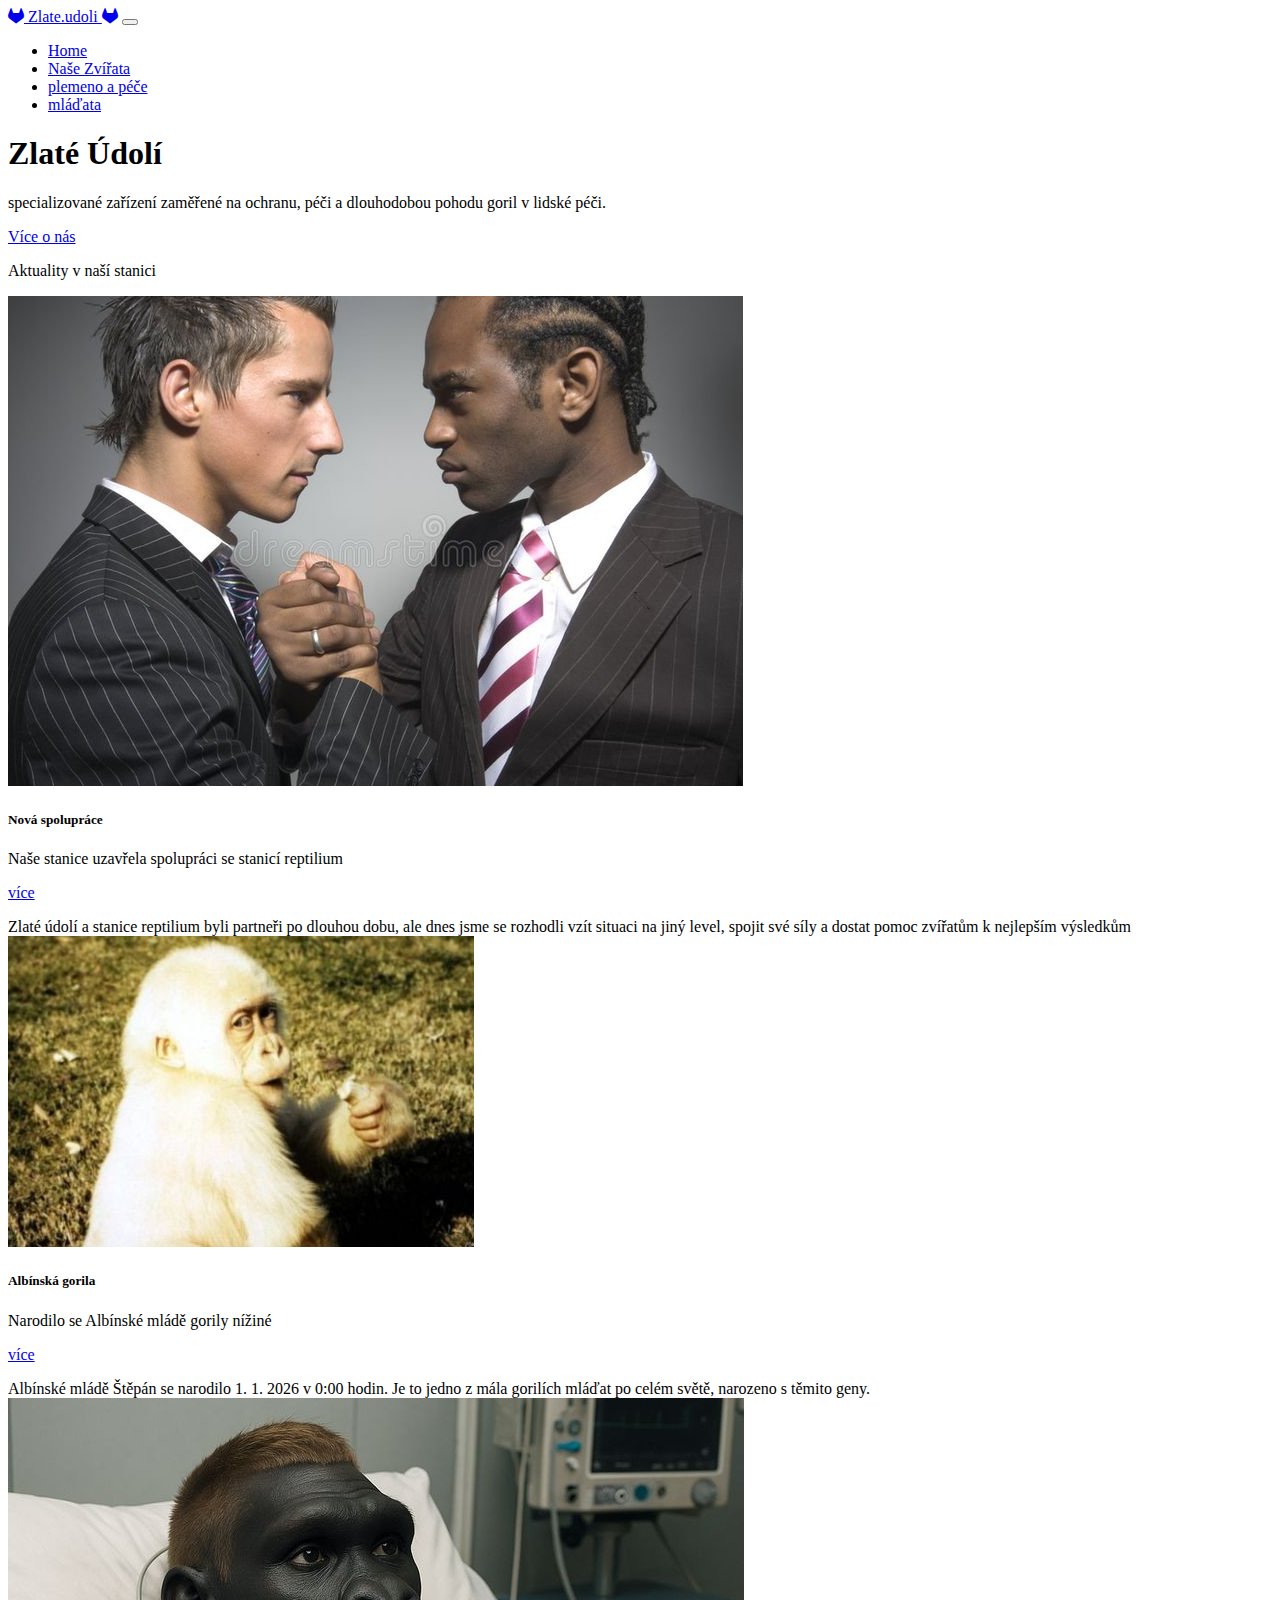
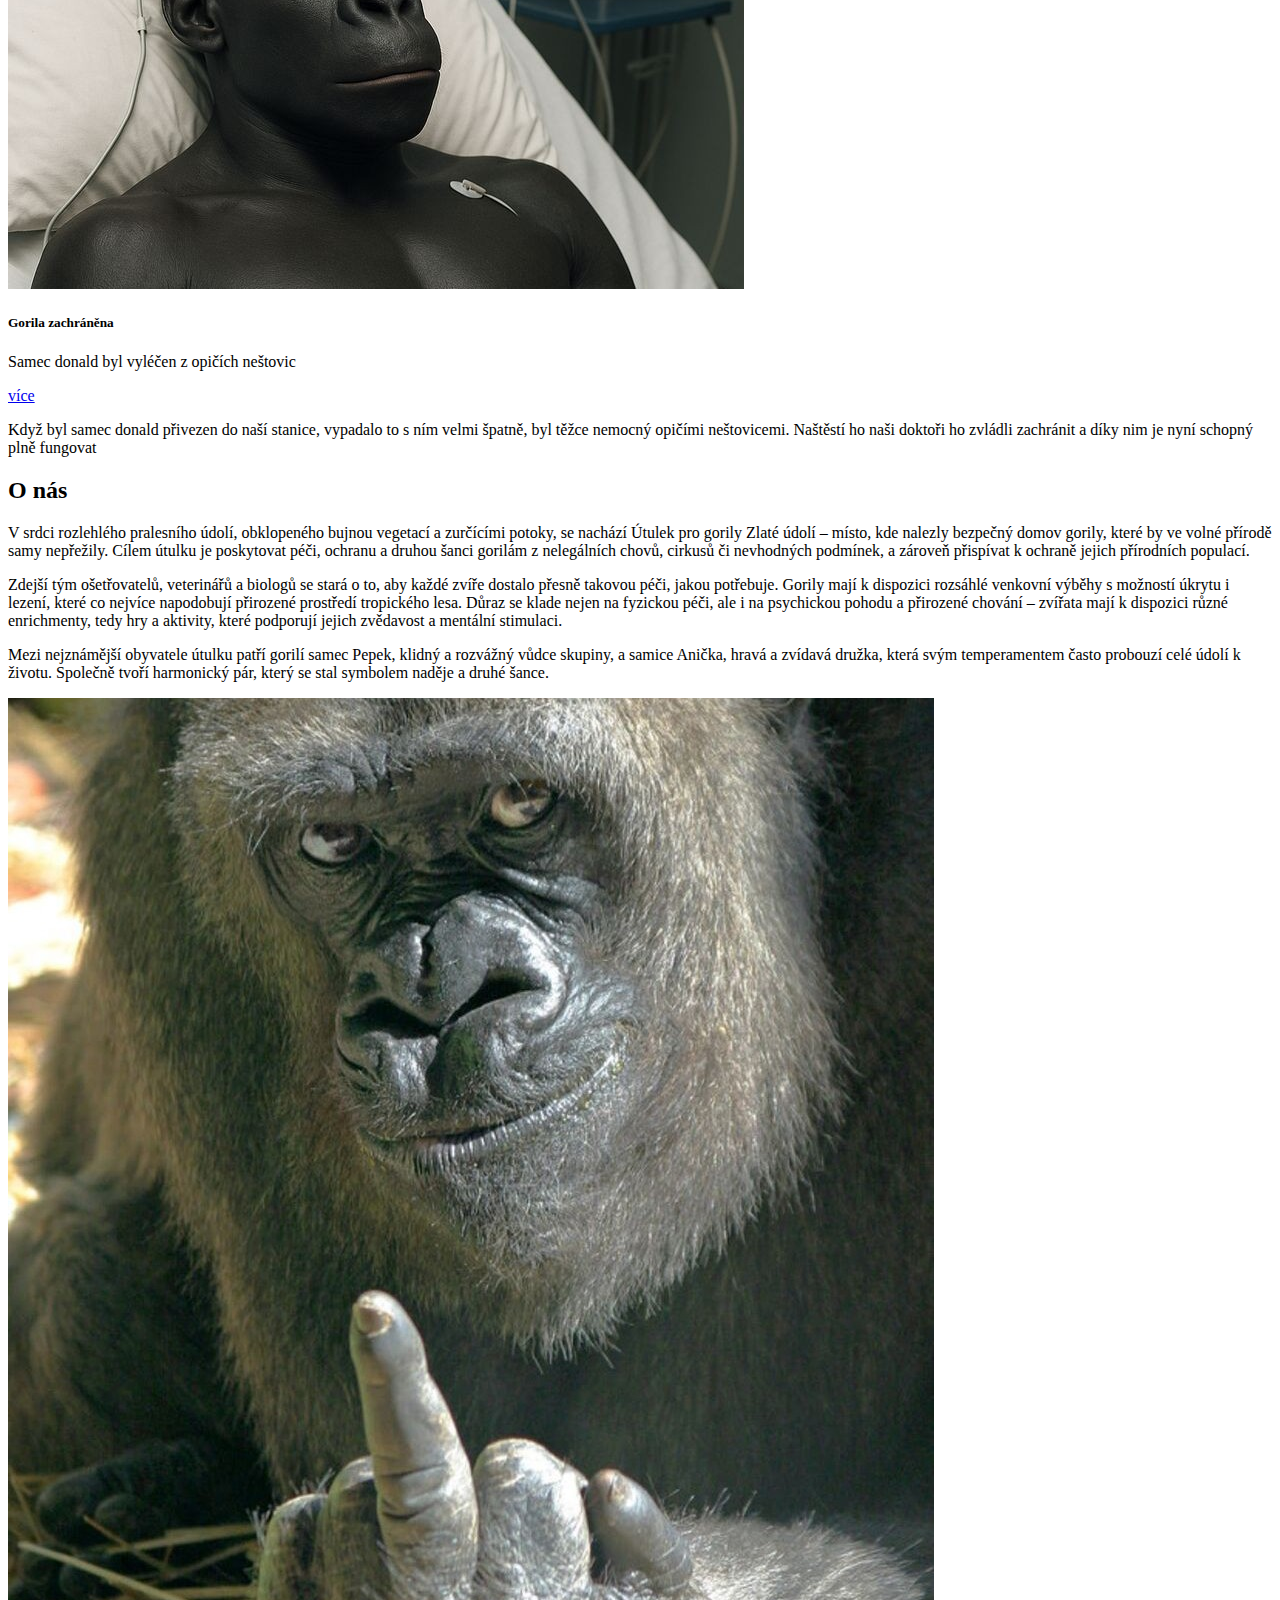
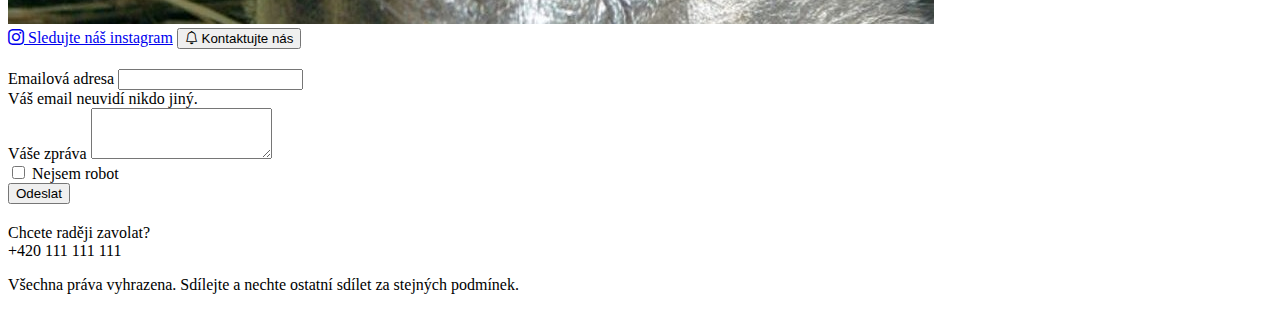
<file: index.html>
<!DOCTYPE html>
<html lang="cs">

<head>
  <meta charset="UTF-8">
  <meta name="viewport" content="width=device-width, initial-scale=1.0">
  <title>Document</title>
  <link href="https://cdn.jsdelivr.net/npm/bootstrap@5.3.8/dist/css/bootstrap.min.css" rel="stylesheet"
    integrity="sha384-sRIl4kxILFvY47J16cr9ZwB07vP4J8+LH7qKQnuqkuIAvNWLzeN8tE5YBujZqJLB" crossorigin="anonymous">
  <link rel="stylesheet" href="https://cdn.jsdelivr.net/npm/bootstrap-icons@1.13.1/font/bootstrap-icons.min.css">
  <link rel="stylesheet" href="styles.css">
</head>

<body>
  <nav class="navbar navbar-expand-lg bg-warning" data-bs-theme="light">
    <div class="container-fluid">
      <a class="navbar-brand" href="#"> <i class="bi bi-gitlab"></i> Zlate.udoli <i class="bi bi-gitlab"></i></a>
      <button class="navbar-toggler" type="button" data-bs-toggle="collapse" data-bs-target="#navbarNav"
        aria-controls="navbarNav" aria-expanded="false" aria-label="Toggle navigation">
        <span class="navbar-toggler-icon"></span>
      </button>
      <div class="collapse navbar-collapse" id="navbarNav">
        <ul class="navbar-nav">
          <li class="nav-item">
            <a class="nav-link" href="index.html">Home</a>
          </li>
          <li class="nav-item">
            <a class="nav-link active" aria-current="page" href="zvirata.html">Naše Zvířata</a>
          </li>
          <li class="nav-item">
            <a class="nav-link" href="plemeno.html">plemeno a péče</a>
          </li>
          <li class="nav-item">
            <a class="nav-link" href="stenata.html">mláďata</a>
          </li>

        </ul>
      </div>
    </div>
  </nav>
  <section class="hero py-5 bg-warning-subtle text-center">
    <div class="container">
      <h1 class="hero py-5 text-center display-1 mb-1">Zlaté Údolí</h1>
      <p class="lead">specializované zařízení zaměřené na ochranu, péči a dlouhodobou pohodu goril v lidské péči.
      </p>
      <a href="#about" class="btn btn-warning btn-lg">Více o nás</a>
    </div>
  </section>



  <section class="Aktuality py-5 container-fluid">
    <div class="container-fluid">
      <p class="h2 text-center mb-5">Aktuality v naší stanici</p>
    </div>
    <div class="row row-cols-1 row-cols-md-3 g-4">
      <div class="col">
        <div class="card h-100">
          <img src="muži.jpg" class="card-img-top" alt="...">
          <div class="card-body">
            <h5 class="card-title">Nová spolupráce</h5>
            <p class="card-text">Naše stanice uzavřela spolupráci se stanicí reptilium</p>
            <p class="d-inline-flex gap-1">
              <a class="btn btn-warning" data-bs-toggle="collapse" href="#collapseExample" role="button"
                aria-expanded="false" aria-controls="collapseExample">
                více
              </a>
            </p>
            <div class="collapse" id="collapseExample">
              <div class="card card-body">
                Zlaté údolí a stanice reptilium byli partneři po dlouhou dobu, ale dnes jsme se rozhodli vzít situaci na
                jiný level, spojit své síly a dostat pomoc zvířatům k nejlepším výsledkům
              </div>
            </div>

          </div>

        </div>
      </div>
      <div class="col">
        <div class="card h-100">
          <img src="albin.jpg" class="card-img-top" alt="...">
          <div class="card-body">
            <h5 class="card-title">Albínská gorila</h5>
            <p class="card-text">Narodilo se Albínské mládě gorily nížiné</p>
            <p class="d-inline-flex gap-1">
              <a class="btn btn-warning" data-bs-toggle="collapse" href="#collapse" role="button" aria-expanded="false"
                aria-controls="collapseExample">
                více
              </a>
            </p>
            <div class="collapse" id="collapse">
              <div class="card card-body">
                Albínské mládě Štěpán se narodilo 1. 1. 2026 v 0:00 hodin. Je to jedno z mála gorilích mláďat po celém
                světě, narozeno s těmito geny.
              </div>
            </div>
          </div>

        </div>
      </div>
      <div class="col">
        <div class="card h-100">
          <img src="gorilakokot.jpg" class="card-img-top" alt="...">
          <div class="card-body">
            <h5 class="card-title">Gorila zachráněna</h5>
            <p class="card-text">Samec donald byl vyléčen z opičích neštovic</p>
            <p class="d-inline-flex gap-1">
              <a class="btn btn-warning" data-bs-toggle="collapse" href="#Example" role="button" aria-expanded="false"
                aria-controls="collapseExample">
                více
              </a>
            </p>
            <div class="collapse" id="Example">
              <div class="card card-body">
                Když byl samec donald přivezen do naší stanice, vypadalo to s ním velmi špatně, byl těžce nemocný
                opičími neštovicemi. Naštěstí ho naši doktoři ho zvládli zachránit a díky nim je nyní schopný plně
                fungovat
              </div>
            </div>
          </div>

        </div>
      </div>
    </div>


  </section>

<div class="about py-5">
        <div class="container">
            <div class="row g-3">
                



                <div id="about" class="col-md-6 col-xl-4 text-center" >
                    <h2 class="h1">O nás</h2>
                    <p> V srdci rozlehlého pralesního údolí, obklopeného bujnou vegetací a zurčícími potoky, se nachází Útulek pro gorily Zlaté údolí – místo, kde nalezly bezpečný domov gorily, které by ve volné přírodě samy nepřežily. Cílem útulku je poskytovat péči, ochranu a druhou šanci gorilám z nelegálních chovů, cirkusů či nevhodných podmínek, a zároveň přispívat k ochraně jejich přírodních populací.</p>
                    <p> Zdejší tým ošetřovatelů, veterinářů a biologů se stará o to, aby každé zvíře dostalo přesně takovou péči, jakou potřebuje. Gorily mají k dispozici rozsáhlé venkovní výběhy s možností úkrytu i lezení, které co nejvíce napodobují přirozené prostředí tropického lesa. Důraz se klade nejen na fyzickou péči, ale i na psychickou pohodu a přirozené chování – zvířata mají k dispozici různé enrichmenty, tedy hry a aktivity, které podporují jejich zvědavost a mentální stimulaci.
                    </p>
                    <p>Mezi nejznámější obyvatele útulku patří gorilí samec Pepek, klidný a rozvážný vůdce skupiny, a samice Anička, hravá a zvídavá družka, která svým temperamentem často probouzí celé údolí k životu. Společně tvoří harmonický pár, který se stal symbolem naděje a druhé šance.</p>
                </div>

                <div class="col-6 col-lg-8">
                    <img class="img-fluid col-md-10 float-end" src="goril.jpg" alt="">

                </div>
            </div>
        </div>

      </div>

  <div class="row container-fluid">
    <div class="d-grid gap-3 col-6 mx-auto">
      <a href="https://www.instagram.com/slezak_.m/" class="btn btn-primary btn-lg rounded float-start"><i
          class="bi bi-instagram"></i> Sledujte náš instagram</a>
      <button type="button" data-bs-toggle="collapse" data-bs-target="#formular" aria-expanded="false"
        aria-controls="formular" class="btn btn-warning btn-lg rounded float-end"><i class="bi bi-bell"></i> Kontaktujte
        nás</button>

<div class="collapse" id="formular">
  <div class="card card-body">
    <form>
  <div class="mb-3">
    <label for="exampleInputEmail1" class="form-label">Emailová adresa</label>
    <input type="email" class="form-control" id="exampleInputEmail1" aria-describedby="emailHelp">
    <div id="emailHelp" class="form-text">Váš email neuvidí nikdo jiný.</div>
  </div>
  <div class="mb-3">
   <label for="exampleFormControlTextarea1" class="form-label">Váše zpráva</label>
  <textarea class="form-control" id="exampleFormControlTextarea1" rows="3"></textarea>

  </div>
  <div class="mb-3 form-check">
    <input type="checkbox" class="form-check-input" id="exampleCheck1">
    <label class="form-check-label" for="exampleCheck1">Nejsem robot</label>
  </div>
  <button type="submit" class="btn btn-warning">Odeslat</button>
 <div id="necow" class="form-text">Chcete raději zavolat?</div>
  <label for="exampleInputEmail1" class="form-label">+420 111 111 111</label>

</form>
  </div>
</div>
    </div>
  </div>

   <div class=" py-5 bg-warning-subtle text-center container-fluid">
    <div class="container">
      <p class="lead">Všechna práva vyhrazena. Sdílejte a nechte ostatní sdílet za stejných podmínek.
      </p>
      
    </div>
  </div>


  <script src="https://cdn.jsdelivr.net/npm/bootstrap@5.3.8/dist/js/bootstrap.bundle.min.js"
    integrity="sha384-FKyoEForCGlyvwx9Hj09JcYn3nv7wiPVlz7YYwJrWVcXK/BmnVDxM+D2scQbITxI"
    crossorigin="anonymous"></script>

</body>

</html>
</file>
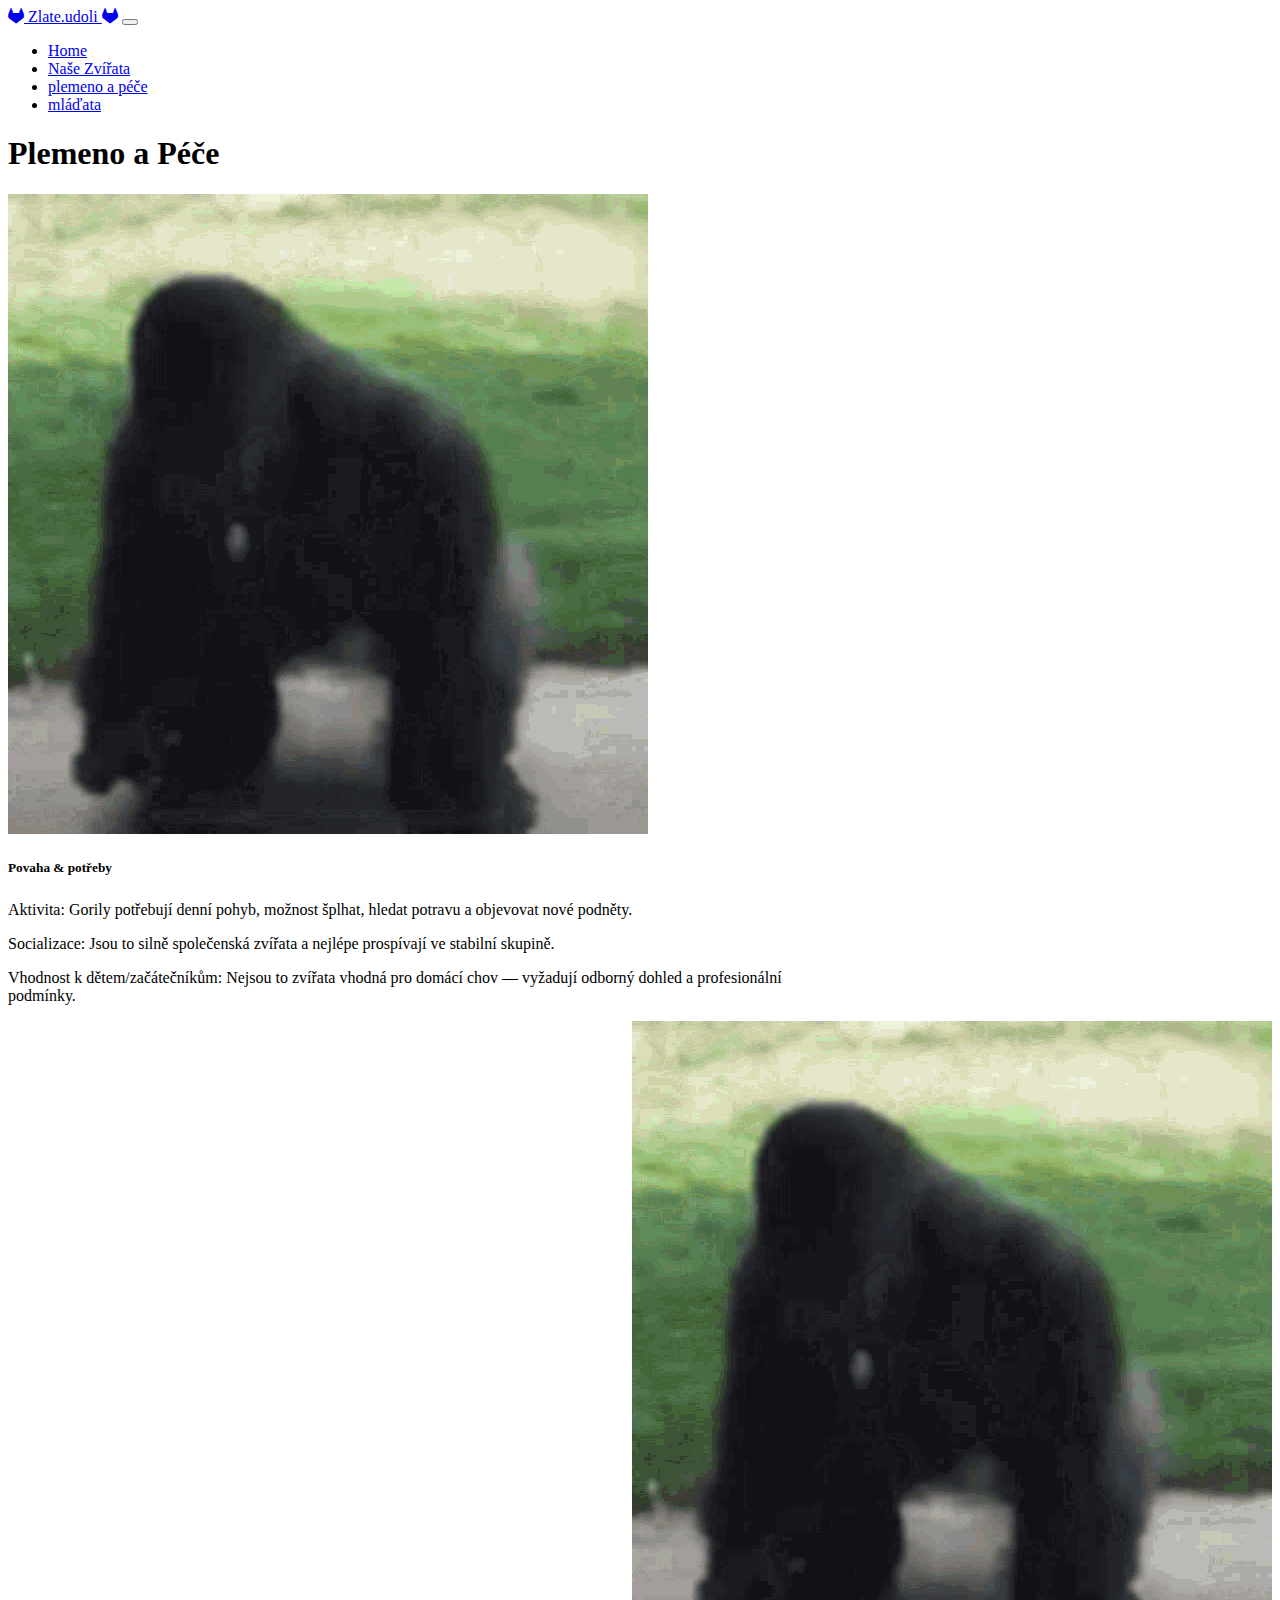
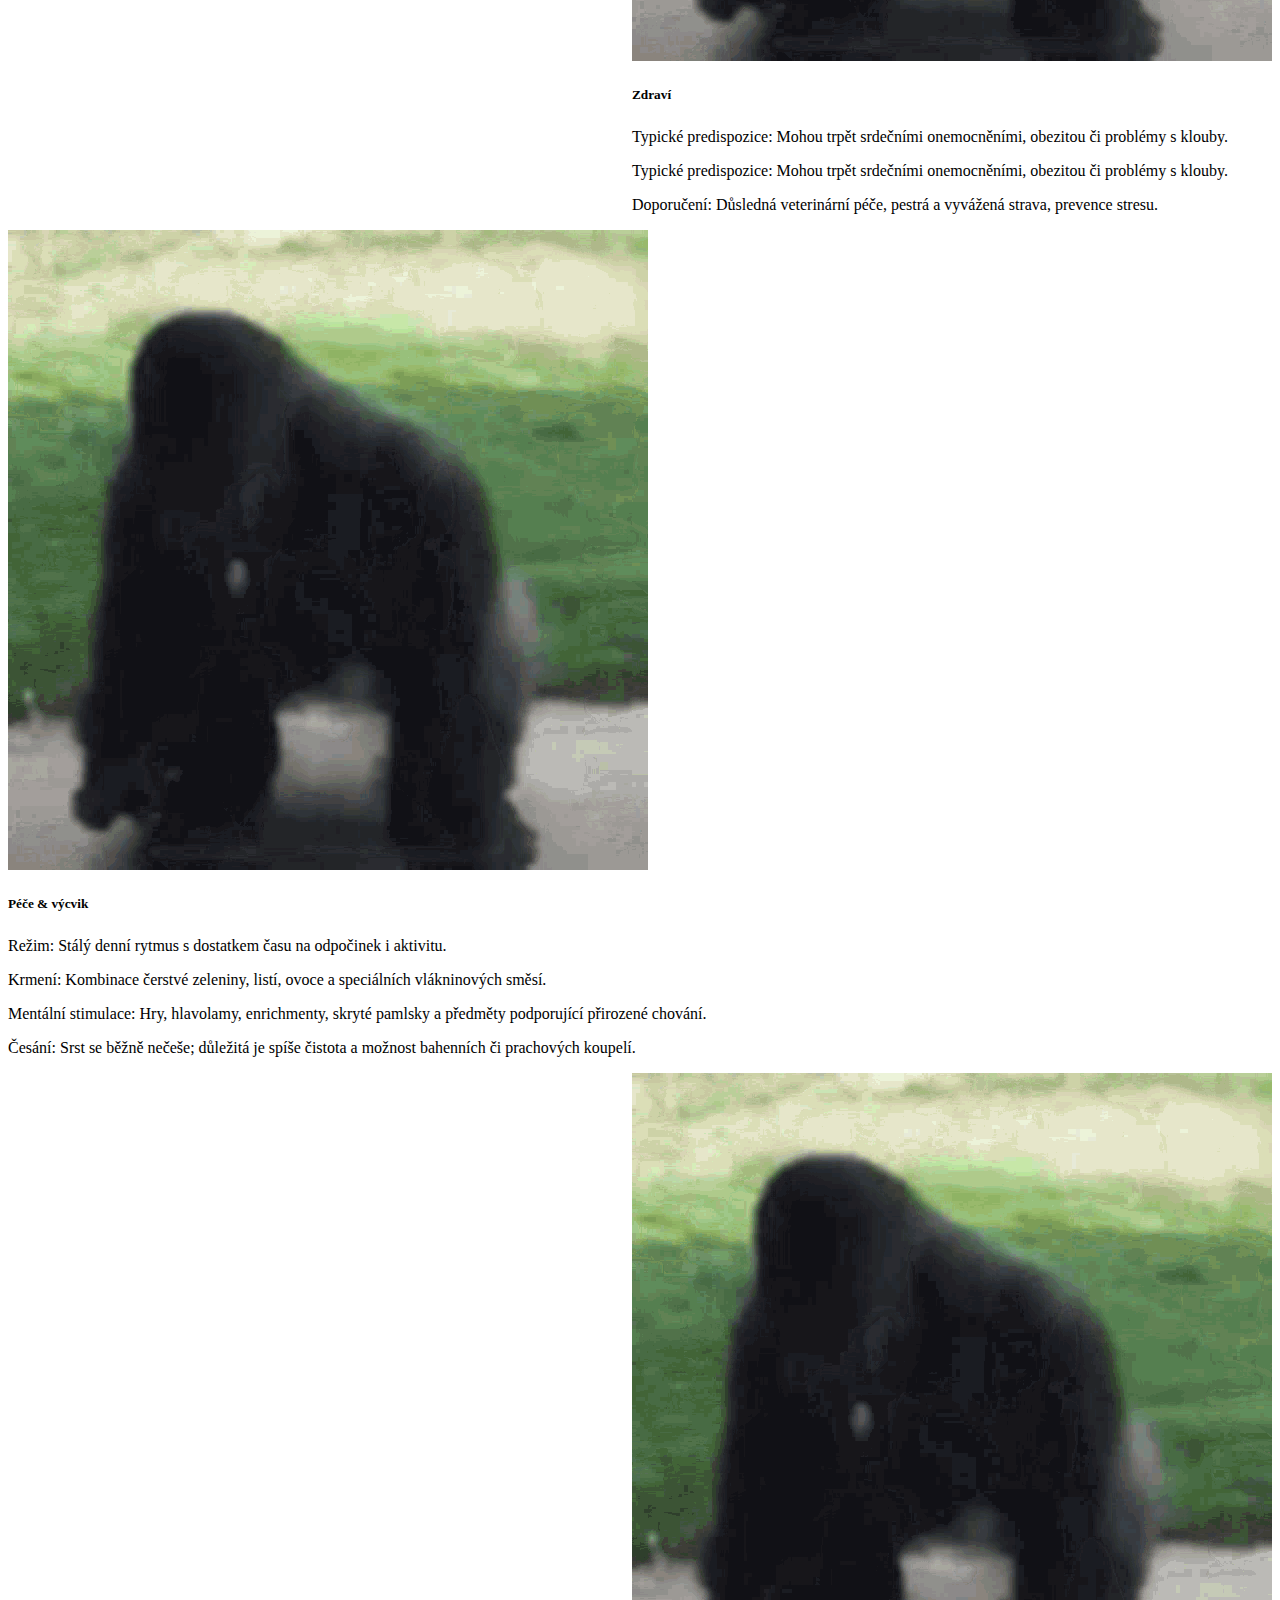
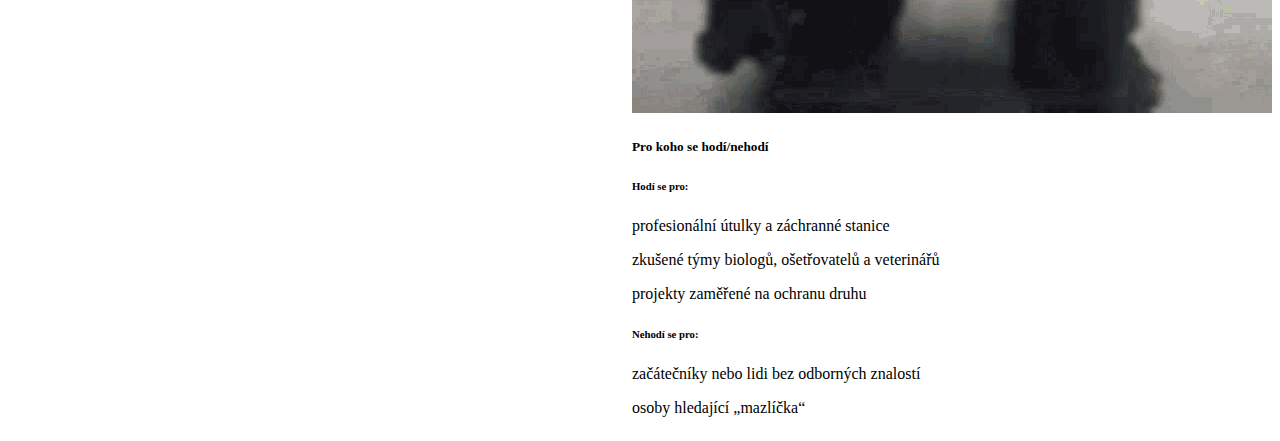
<file: plemeno.html>
<!DOCTYPE html>
<html lang="cs">
<head>
    <meta charset="UTF-8">
    <meta name="viewport" content="width=device-width, initial-scale=1.0">
    <title>Document</title>
     <link href="https://cdn.jsdelivr.net/npm/bootstrap@5.3.8/dist/css/bootstrap.min.css" rel="stylesheet"
    integrity="sha384-sRIl4kxILFvY47J16cr9ZwB07vP4J8+LH7qKQnuqkuIAvNWLzeN8tE5YBujZqJLB" crossorigin="anonymous">
  <link rel="stylesheet" href="https://cdn.jsdelivr.net/npm/bootstrap-icons@1.13.1/font/bootstrap-icons.min.css">
<link rel="stylesheet" href="styles.css">
</head>
<body>
     <nav class="navbar navbar-expand-lg bg-warning" data-bs-theme="light">
    <div class="container-fluid">
      <a class="navbar-brand" href="#"> <i class="bi bi-gitlab"></i> Zlate.udoli <i class="bi bi-gitlab"></i></a>
      <button class="navbar-toggler" type="button" data-bs-toggle="collapse" data-bs-target="#navbarNav"
        aria-controls="navbarNav" aria-expanded="false" aria-label="Toggle navigation">
        <span class="navbar-toggler-icon"></span>
      </button>
      <div class="collapse navbar-collapse" id="navbarNav">
        <ul class="navbar-nav">
          <li class="nav-item">
            <a class="nav-link"  href="index.html">Home</a>
          </li>
          <li class="nav-item">
            <a class="nav-link" href="zvirata.html">Naše Zvířata</a>
          </li>
          <li class="nav-item">
            <a class="nav-link active" aria-current="page" href="plemeno.html">plemeno a péče</a>
          </li>
          <li class="nav-item">
            <a class="nav-link" href="stenata.html">mláďata</a>
          </li>
         
        </ul>
      </div>
    </div>
  </nav>

  <div class="hero py-5 bg-warning-subtle text-center">

  <h1 class="hero py-5 text-center display-1 mb-3">Plemeno a Péče</h1>
</div>
   <section class="vec py-5">
    <div class="container">
      <div class="card mb-3" style="max-width: 840px;">
        <div class="row g-1 ">
          <div class="col-md-4">
            <img src="mamaco.gif" class="img-fluid rounded-start" alt="goril">
          </div>
          <div class="col-md-8">
            <div class="card-body">
              <h5 class="card-title">Povaha & potřeby</h5>
              <h6 class="card-subtitle mb-2 text-body-secondary"></h6>
              <p class="card-text text-start">Aktivita: Gorily potřebují denní pohyb, možnost šplhat, hledat potravu a objevovat nové podněty.
              </p>
              <p class="card-text text-start">Socializace: Jsou to silně společenská zvířata a nejlépe prospívají ve stabilní skupině.
              </p>
              <p class="card-text text-start">Vhodnost k dětem/začátečníkům: Nejsou to zvířata vhodná pro domácí chov — vyžadují odborný dohled a profesionální podmínky.
              </p>

                       </div>
          </div>
        </div>
      </div>
    </div>
    

  </section>

  <section class="vec py-5">
    <div class="container container1">
      <div class="card mb-3" style="max-width: 840px;">
        <div class="row g-1 ">
          <div class="col-md-4">
            <img src="mamaco.gif" class="img-fluid rounded-start" alt="goril">
          </div>
          <div class="col-md-8">
            <div class="card-body">
              <h5 class="card-title">Zdraví</h5>
              <h6 class="card-subtitle mb-2 text-body-secondary"></h6>
              <p class="card-text text-start">Typické predispozice: Mohou trpět srdečními onemocněními, obezitou či problémy s klouby.</p>
               <p class="card-text text-start">Typické predispozice: Mohou trpět srdečními onemocněními, obezitou či problémy s klouby.</p>
               <p class="card-text text-start">Doporučení: Důsledná veterinární péče, pestrá a vyvážená strava, prevence stresu.</p>


            </div>
          </div>
        </div>
      </div>
    </div>
    

  </section>

 
   <section class="vec py-5">
    <div class="container">
      <div class="card mb-3" style="max-width: 840px;">
        <div class="row g-1 ">
          <div class="col-md-4">
            <img src="mamaco.gif" class="img-fluid rounded-start" alt="goril">
          </div>
          <div class="col-md-8">
            <div class="card-body">
              <h5 class="card-title">Péče & výcvik</h5>
              <h6 class="card-subtitle mb-2 text-body-secondary"></h6>
              <p class="card-text text-start">Režim: Stálý denní rytmus s dostatkem času na odpočinek i aktivitu.
              </p>
              <p class="card-text text-start">Krmení: Kombinace čerstvé zeleniny, listí, ovoce a speciálních vlákninových směsí.
              </p>
              <p class="card-text text-start">Mentální stimulace: Hry, hlavolamy, enrichmenty, skryté pamlsky a předměty podporující přirozené chování.</p>
              <p class="card-text text-start">Česání: Srst se běžně nečeše; důležitá je spíše čistota a možnost bahenních či prachových koupelí.</p>

                       </div>
          </div>
        </div>
      </div>
    </div>
    

  </section>

 <section class="vec py-5">
    <div class="container container1">
      <div class="card mb-3" style="max-width: 840px;">
        <div class="row g-1 ">
          <div class="col-md-4">
            <img src="mamaco.gif" class="img-fluid rounded-start" alt="goril">
          </div>
          <div class="col-md-8">
            <div class="card-body">
              <h5 class="card-title">Pro koho se hodí/nehodí</h5>
              <h6 class="card-subtitle mb-2 text-body-secondary">Hodí se pro:</h6>
              <p class="card-text text-start">profesionální útulky a záchranné stanice</p>
               <p class="card-text text-start">zkušené týmy biologů, ošetřovatelů a veterinářů</p>
               <p class="card-text text-start">projekty zaměřené na ochranu druhu</p>
                <h6 class="card-subtitle mb-2 text-body-secondary">Nehodí se pro:</h6>
               <p class="card-text text-start">začátečníky nebo lidi bez odborných znalostí</p>
               <p class="card-text text-start">osoby hledající „mazlíčka“</p>


            </div>
          </div>
        </div>
      </div>
    </div>
   

  </section>

</body>
</html>
</file>
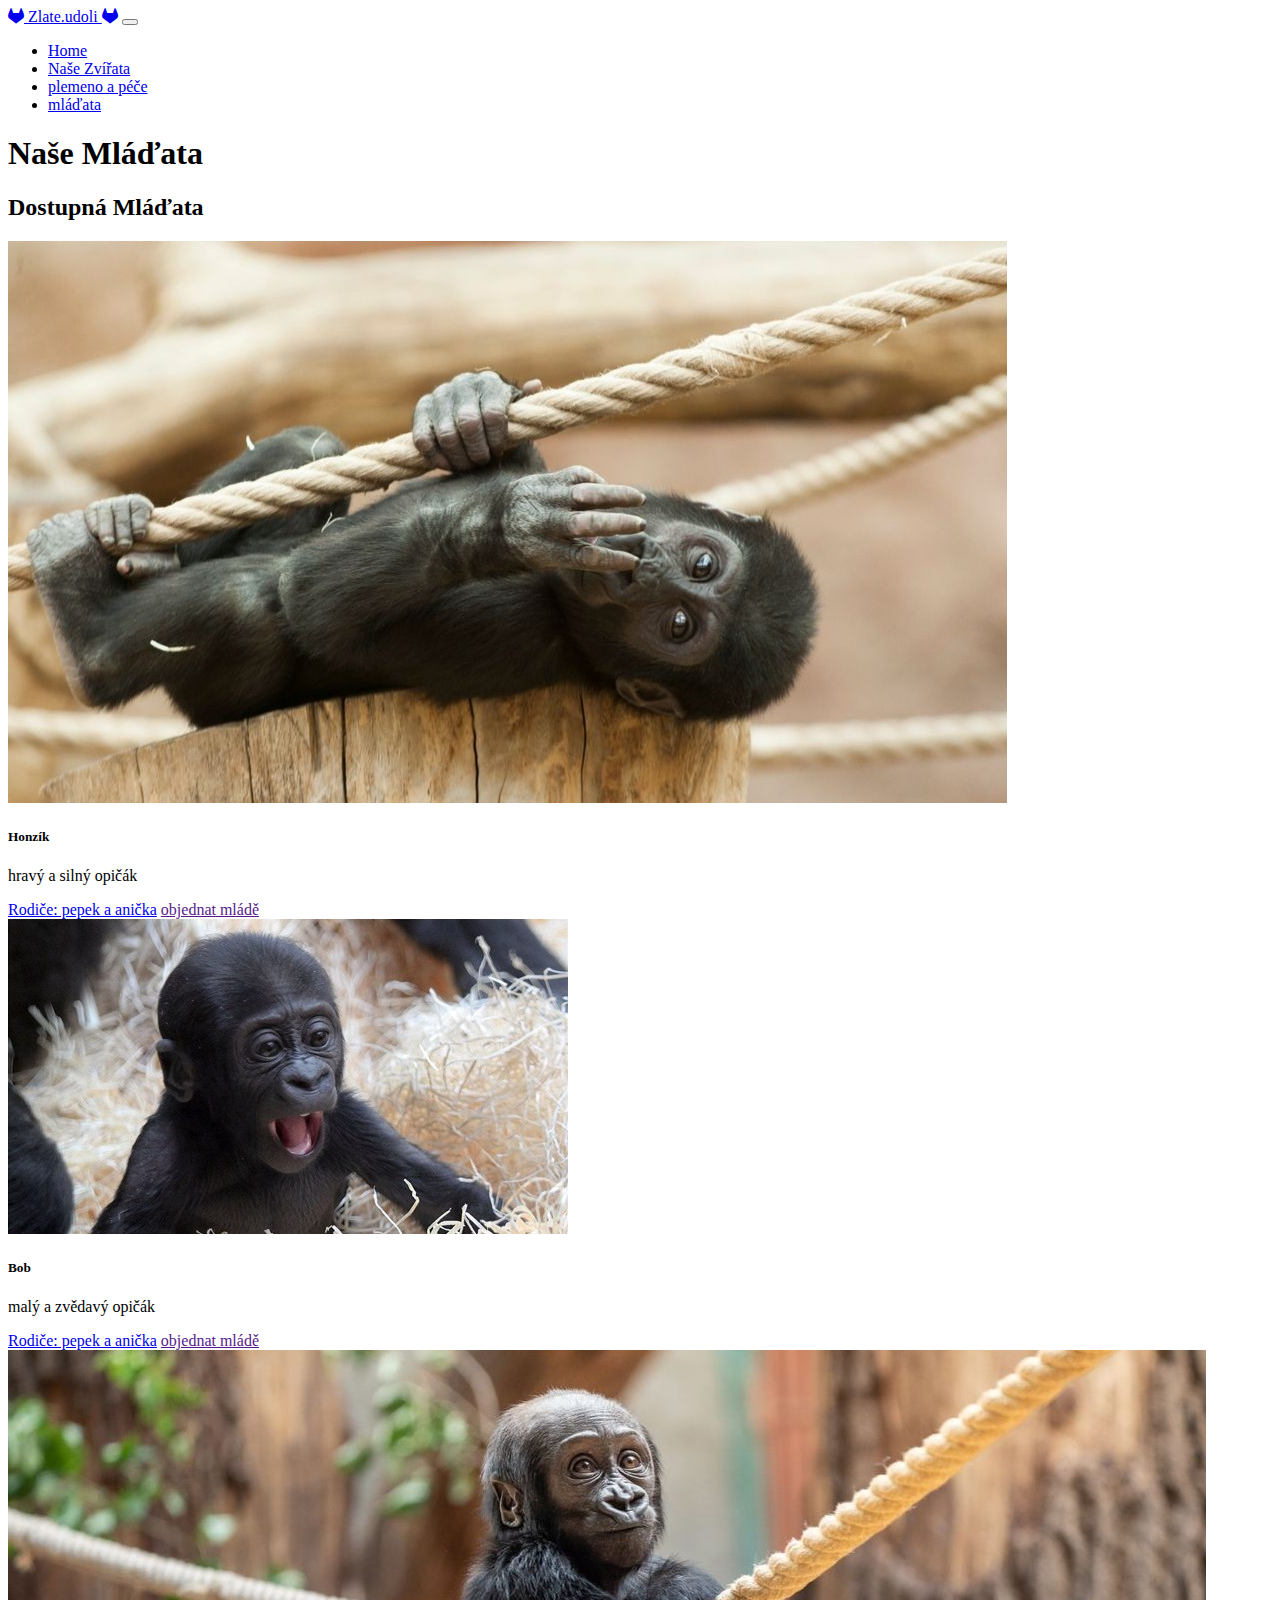
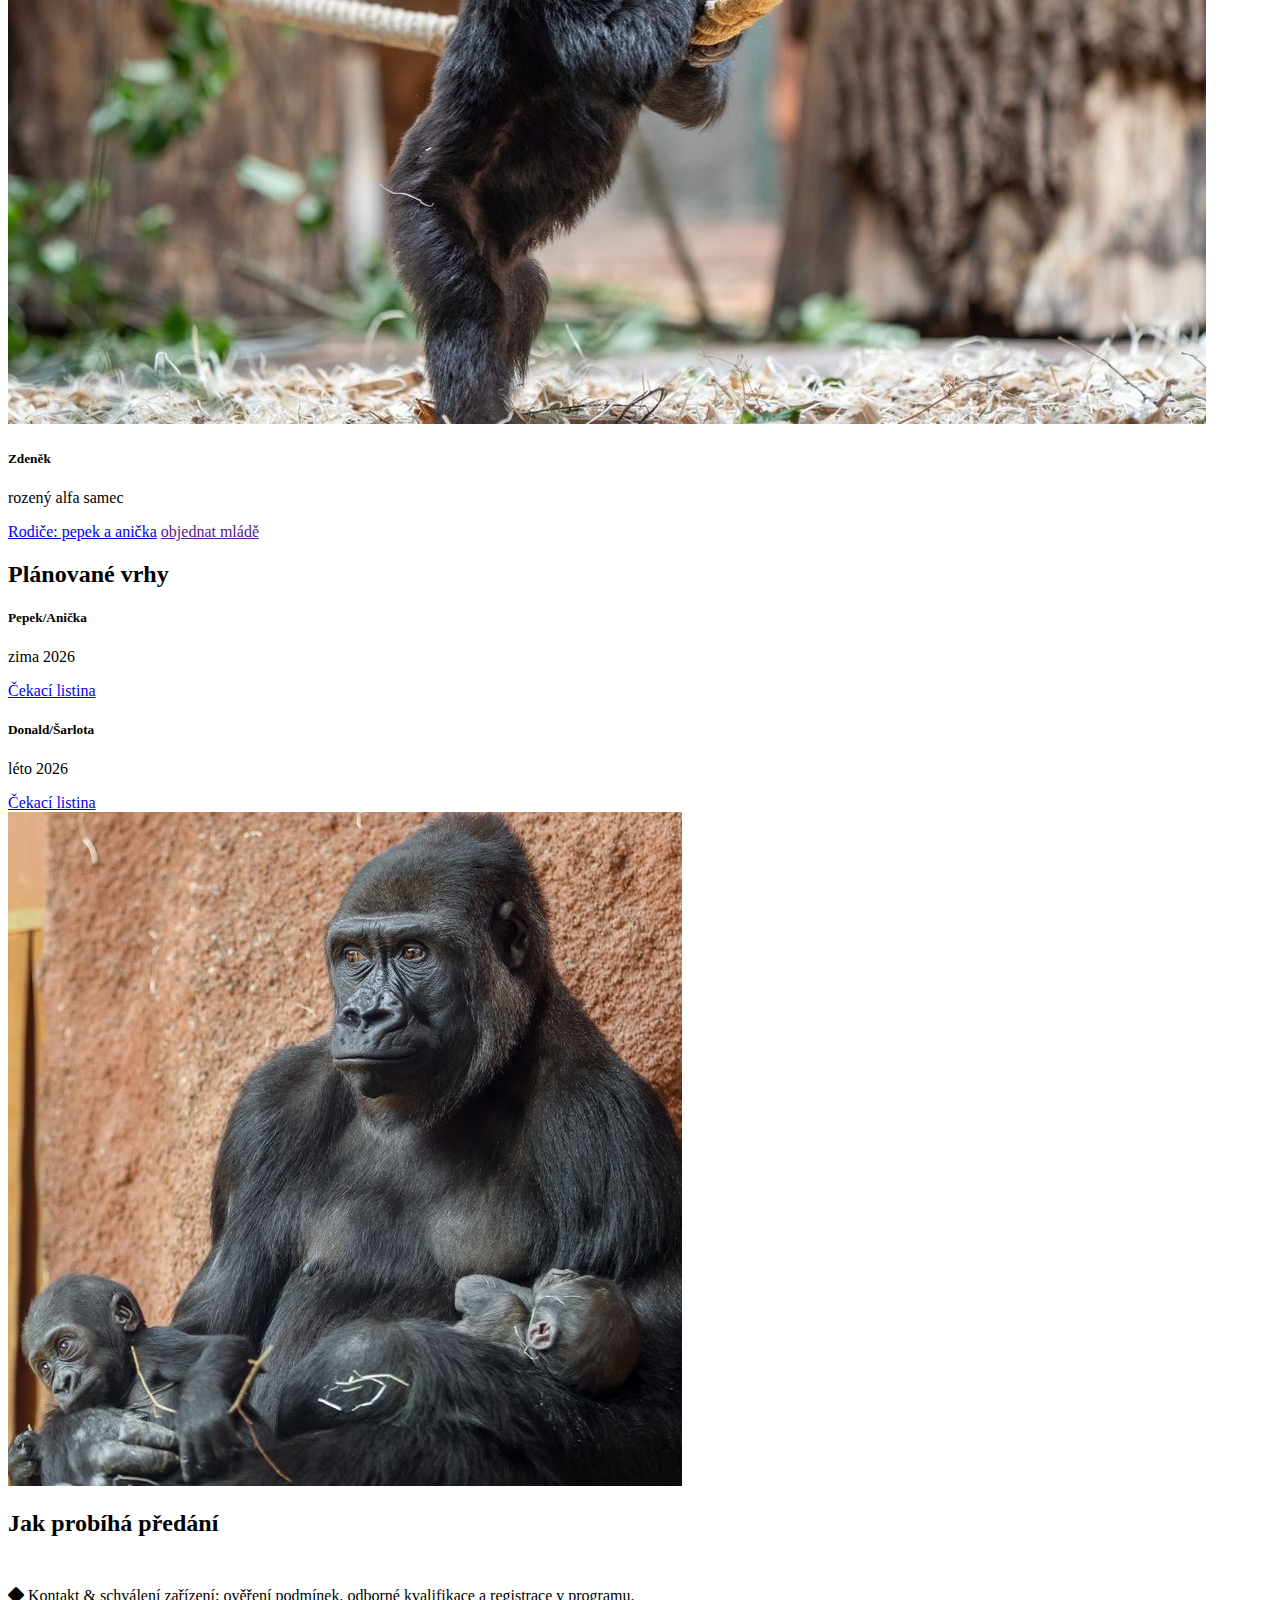
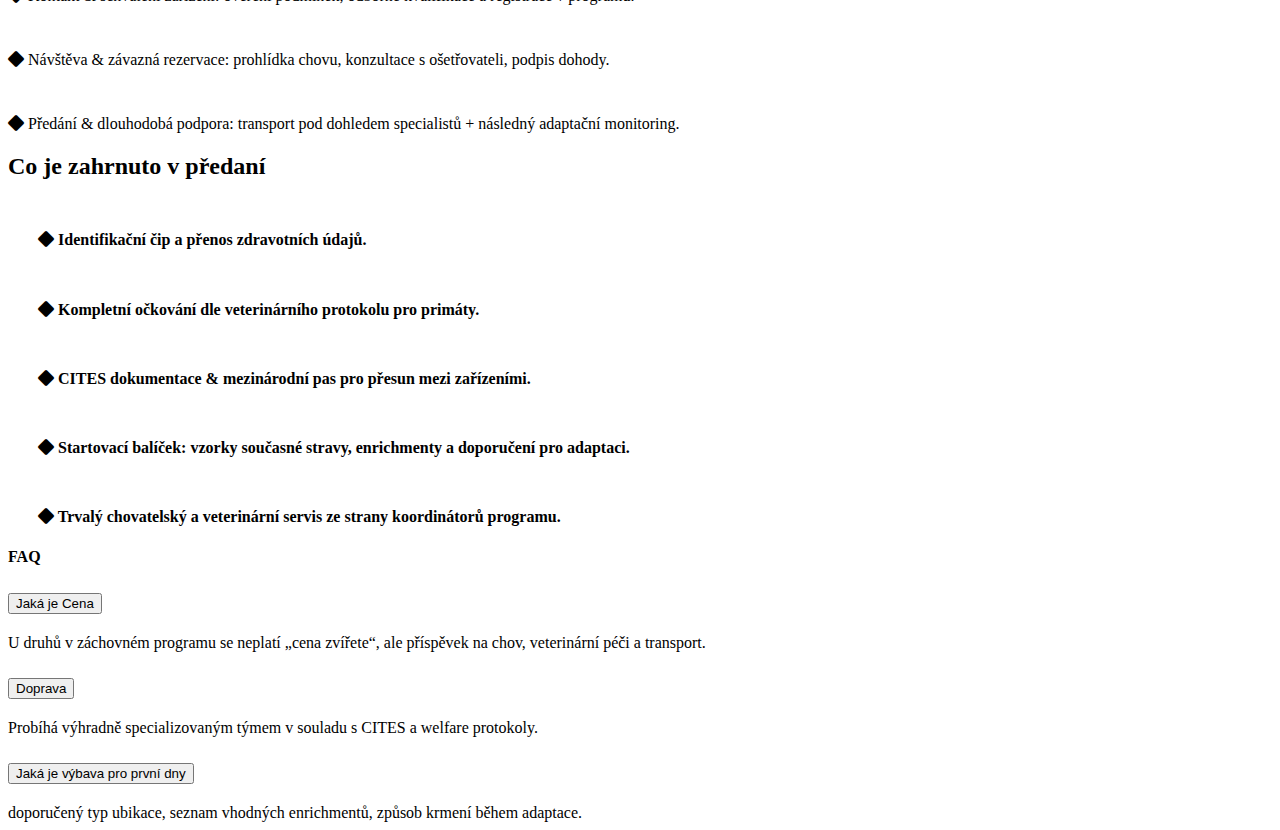
<file: stenata.html>
<!DOCTYPE html>
<html lang="en">

<head>
  <meta charset="UTF-8">
  <meta name="viewport" content="width=device-width, initial-scale=1.0">
  <title>Document</title>
  <link href="https://cdn.jsdelivr.net/npm/bootstrap@5.3.8/dist/css/bootstrap.min.css" rel="stylesheet"
    integrity="sha384-sRIl4kxILFvY47J16cr9ZwB07vP4J8+LH7qKQnuqkuIAvNWLzeN8tE5YBujZqJLB" crossorigin="anonymous">
  <link rel="stylesheet" href="https://cdn.jsdelivr.net/npm/bootstrap-icons@1.13.1/font/bootstrap-icons.min.css">
  <link rel="stylesheet" href="styles.css">
</head>

<body>
  <nav class="navbar navbar-expand-lg bg-warning" data-bs-theme="light">
    <div class="container-fluid">
      <a class="navbar-brand" href="#"> <i class="bi bi-gitlab"></i> Zlate.udoli <i class="bi bi-gitlab"></i></a>
      <button class="navbar-toggler" type="button" data-bs-toggle="collapse" data-bs-target="#navbarNav"
        aria-controls="navbarNav" aria-expanded="false" aria-label="Toggle navigation">
        <span class="navbar-toggler-icon"></span>
      </button>
      <div class="collapse navbar-collapse" id="navbarNav">
        <ul class="navbar-nav">
          <li class="nav-item">
            <a class="nav-link" href="index.html">Home</a>
          </li>
          <li class="nav-item">
            <a class="nav-link active" aria-current="page" href="zvirata.html">Naše Zvířata</a>
          </li>
          <li class="nav-item">
            <a class="nav-link" href="plemeno.html">plemeno a péče</a>
          </li>
          <li class="nav-item">
            <a class="nav-link" href="stenata.html">mláďata</a>
          </li>


        </ul>
      </div>
    </div>
  </nav>

  <section class="hero py-5 bg-warning-subtle text-center">

    <h1 class="hero py-5 text-center display-1 mb-3">Naše Mláďata</h1>
  </section>

  <section class="recenze py-5">
    <div class="container-fluid">
      <h2 class="h1 text-center mb-5">Dostupná Mláďata</h2>
    </div>
    <div class="row row-cols-1 row-cols-md-3 g-4">
      <div class="col">
        <div class="card h-100">
          <img src="mlade1.jpeg" class="card-img-top" alt="...">
          <div class="card-body">
            <h5 class="card-title">Honzík</h5>
            <p class="card-text">hravý a silný opičák</p>
            <a href="zvirata.html" class="btn btn-warning-subtle">Rodiče: pepek a anička</a>
            <a href="" class="btn btn-warning">objednat mládě</a>
          </div>

        </div>
      </div>
      <div class="col">
        <div class="card h-100">
          <img src="mlade2.jpg" class="card-img-top" alt="...">
          <div class="card-body">
            <h5 class="card-title">Bob</h5>
            <p class="card-text">malý a zvědavý opičák</p>
            <a href="zvirata.html" class="btn btn-warning-subtle">Rodiče: pepek a anička</a>
            <a href="" class="btn btn-warning">objednat mládě</a>
          </div>

        </div>
      </div>
      <div class="col">
        <div class="card h-100">
          <img src="mlade3.jpeg" class="card-img-top" alt="...">
          <div class="card-body">
            <h5 class="card-title">Zdeněk</h5>
            <p class="card-text">rozený alfa samec</p>
            <a href="zvirata.html" class="btn btn-warning-subtle">Rodiče: pepek a anička</a>
            <a href="" class="btn btn-warning">objednat mládě</a>
          </div>

        </div>
      </div>
    </div>

  </section>

  <section>
    <h2 class="h1 text-center">Plánované vrhy</h2>

    <div class="row container-fluid">
      <div class="col-sm-6 mb-3 mb-sm-0">
        <div class="card">
          <div class="card-body">
            <h5 class="card-title">Pepek/Anička</h5>
            <p class="card-text">zima 2026</p>
            <a href="#" class="btn btn-warning">Čekací listina</a>
          </div>
        </div>
      </div>
      <div class="col-sm-6">
        <div class="card">
          <div class="card-body">
            <h5 class="card-title">Donald/Šarlota</h5>
            <p class="card-text">léto 2026</p>
            <a href="#" class="btn btn-warning">Čekací listina</a>
          </div>
        </div>
      </div>
    </div>
  </section>

  <section class="about py-5">
    <div class="container">
      <div class="row g-3">
        <div class="col-6 col-lg-8">
          <img class="img-fluid w-75" src="diddyblud.jpeg" alt="">

        </div>



        <div class="col-md-6 col-xl-4">
          <h2 class="h1">Jak probíhá předání</h2>
          <p class="bod h4"><i class="bi bi-diamond-fill"></i> Kontakt & schválení zařízení: ověření podmínek, odborné
            kvalifikace a registrace v programu.
          <p>
          <p class="bod h4"><i class="bi bi-diamond-fill"></i> Návštěva & závazná rezervace: prohlídka chovu, konzultace
            s ošetřovateli, podpis dohody.
          <p>
          <p class="bod h4"><i class="bi bi-diamond-fill"></i> Předání & dlouhodobá podpora: transport pod dohledem
            specialistů + následný adaptační monitoring.
          <p>

        </div>

      </div>
    </div>

  </section>

  <section class="predani py-5">
    <div class="container-fluid">
      <h2 class="h1 text-center mb-5">Co je zahrnuto v předaní</h2>
      <h4 class="bode"><i class="bi bi-diamond-fill"></i> Identifikační čip a přenos zdravotních údajů.</h2>
        <h4 class="bode"><i class="bi bi-diamond-fill"></i> Kompletní očkování dle veterinárního protokolu pro primáty.
          </h2>
          <h4 class="bode"><i class="bi bi-diamond-fill"></i> CITES dokumentace & mezinárodní pas pro přesun mezi
            zařízeními.</h2>
            <h4 class="bode"><i class="bi bi-diamond-fill"></i> Startovací balíček: vzorky současné stravy, enrichmenty
              a doporučení pro adaptaci.</h2>
              <h4 class="bode"><i class="bi bi-diamond-fill"></i> Trvalý chovatelský a veterinární servis ze strany
                koordinátorů programu.</h2>
    </div>

    <section class="predani py-5">
      <div class="container-fluid">
        <h4 class="h4 text-center mb-5">FAQ</h4>
        <div class="accordion" id="accordionExample">
          <div class="accordion-item">
            <h2 class="accordion-header">
              <button class="accordion-button" type="button" data-bs-toggle="collapse" data-bs-target="#collapseOne"
                aria-expanded="true" aria-controls="collapseOne">
                Jaká je Cena
              </button>
            </h2>
            <div id="collapseOne" class="accordion-collapse collapse show" data-bs-parent="#accordionExample">
              <div class="accordion-body">
                U druhů v záchovném programu se neplatí „cena zvířete“, ale příspěvek na chov, veterinární péči a
                transport.
              </div>
            </div>
          </div>
          <div class="accordion-item">
            <h2 class="accordion-header">
              <button class="accordion-button collapsed" type="button" data-bs-toggle="collapse"
                data-bs-target="#collapseTwo" aria-expanded="false" aria-controls="collapseTwo">
                Doprava
              </button>
            </h2>
            <div id="collapseTwo" class="accordion-collapse collapse" data-bs-parent="#accordionExample">
              <div class="accordion-body">
                Probíhá výhradně specializovaným týmem v souladu s CITES a welfare protokoly.
              </div>
            </div>
          </div>
          <div class="accordion-item">
            <h2 class="accordion-header">
              <button class="accordion-button collapsed" type="button" data-bs-toggle="collapse"
                data-bs-target="#collapseThree" aria-expanded="false" aria-controls="collapseThree">
                Jaká je výbava pro první dny
              </button>
            </h2>
            <div id="collapseThree" class="accordion-collapse collapse" data-bs-parent="#accordionExample">
              <div class="accordion-body">
                doporučený typ ubikace, seznam vhodných enrichmentů, způsob krmení během adaptace.
              </div>
            </div>
          </div>
    </section>
    </div>

    <script src="https://cdn.jsdelivr.net/npm/bootstrap@5.3.8/dist/js/bootstrap.bundle.min.js"
      integrity="sha384-FKyoEForCGlyvwx9Hj09JcYn3nv7wiPVlz7YYwJrWVcXK/BmnVDxM+D2scQbITxI"
      crossorigin="anonymous"></script>
</body>

</html>
</file>
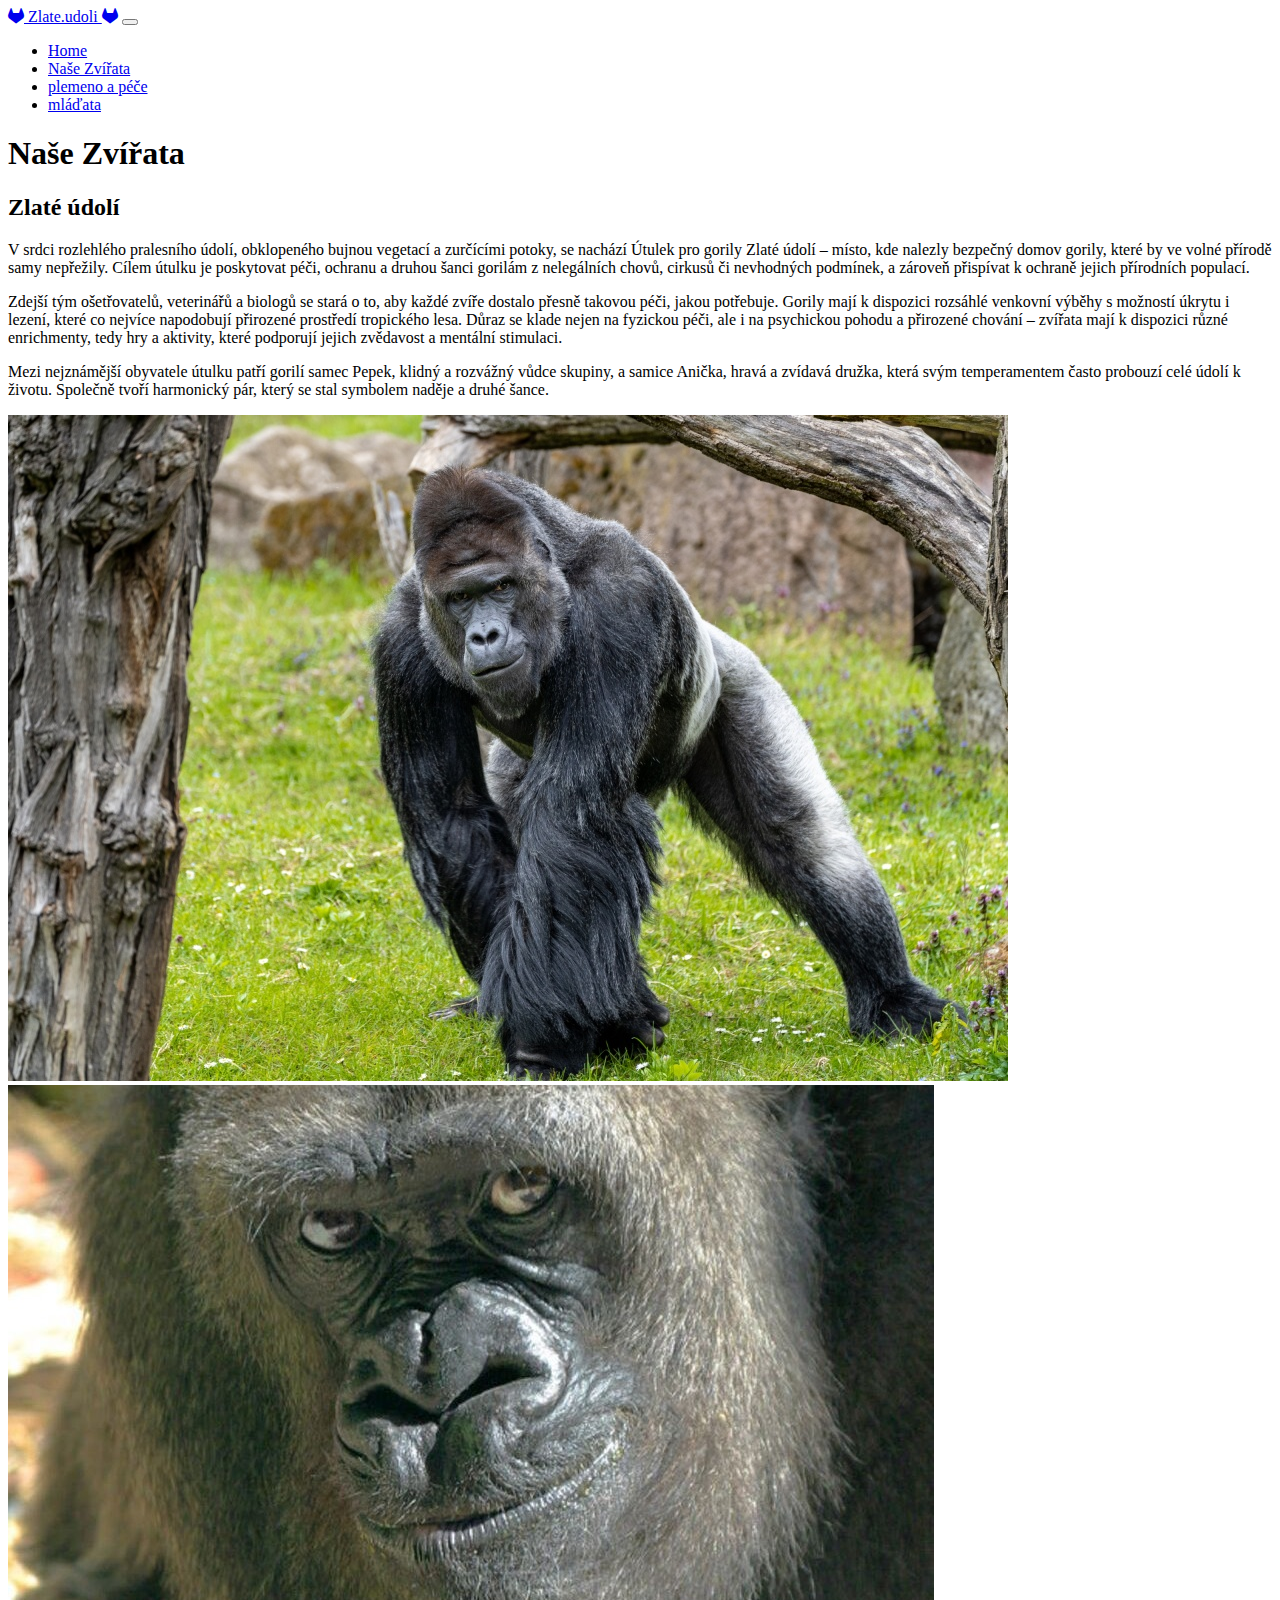
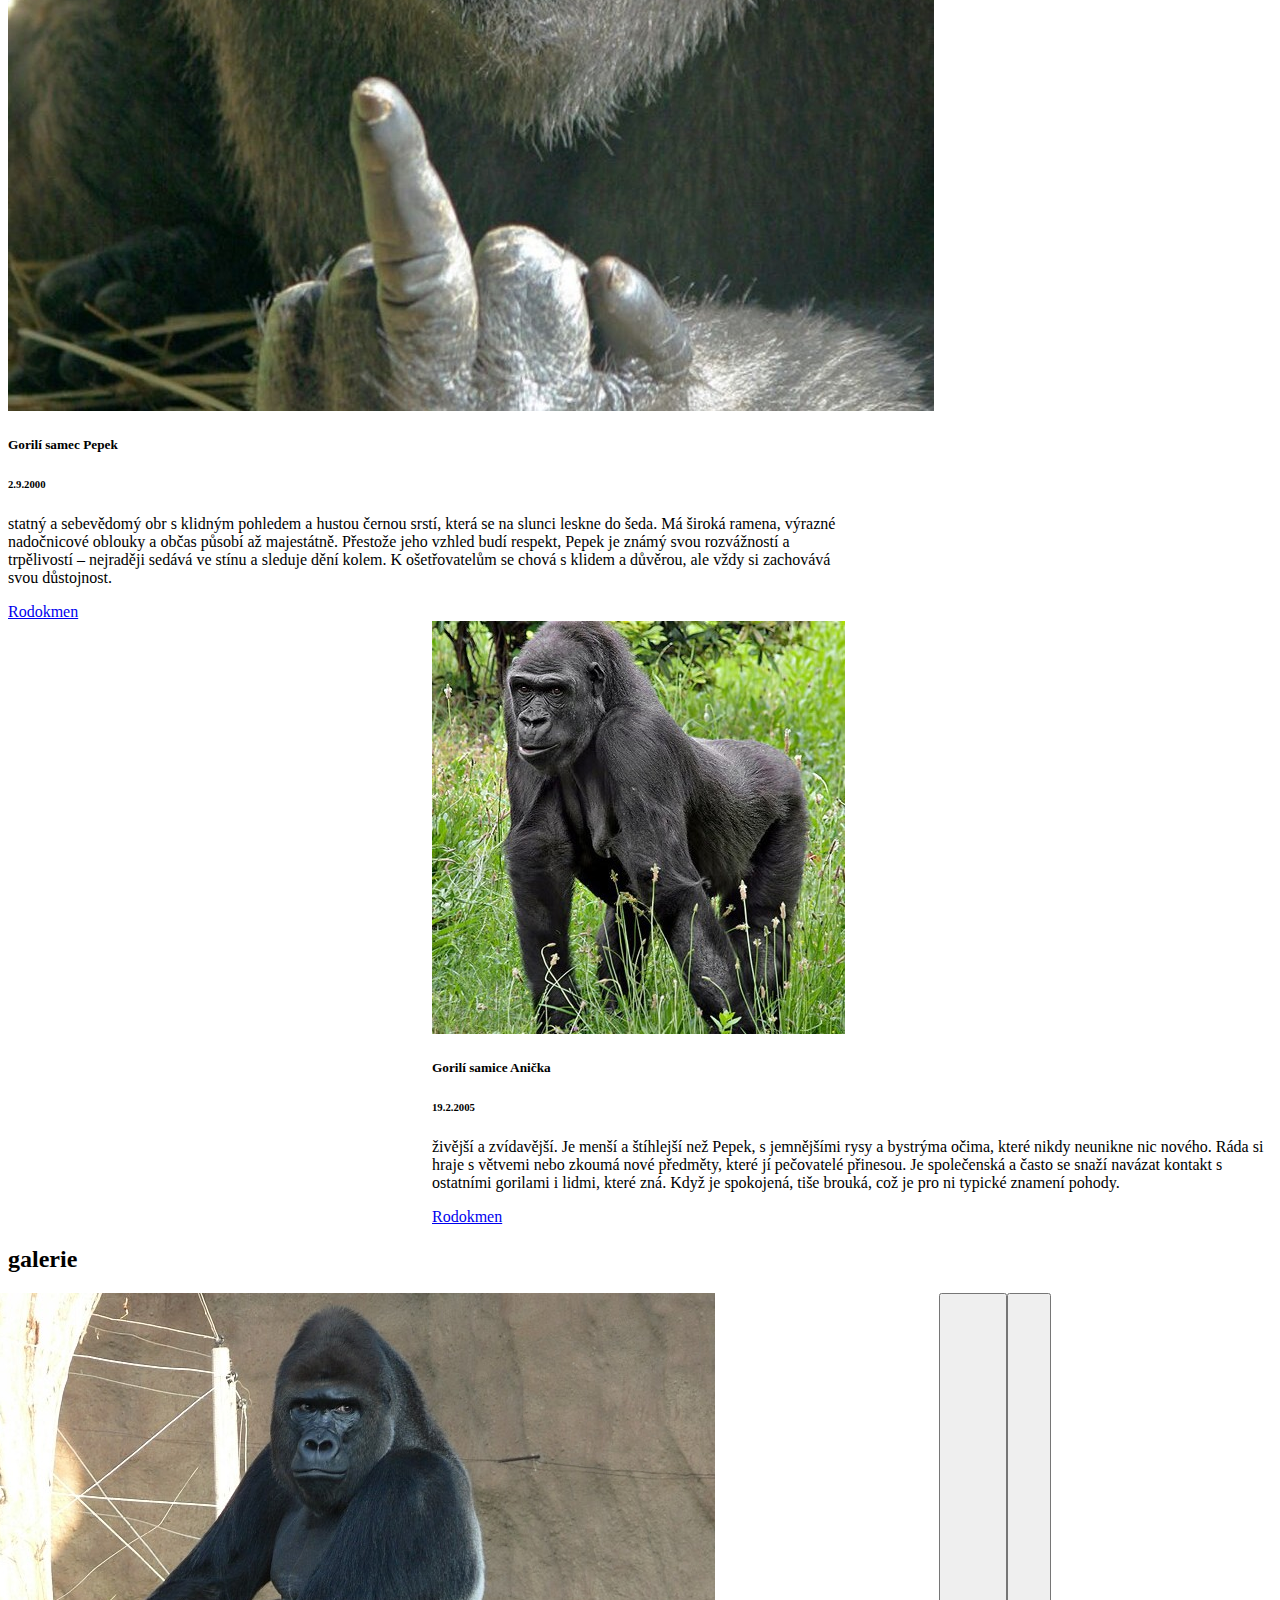
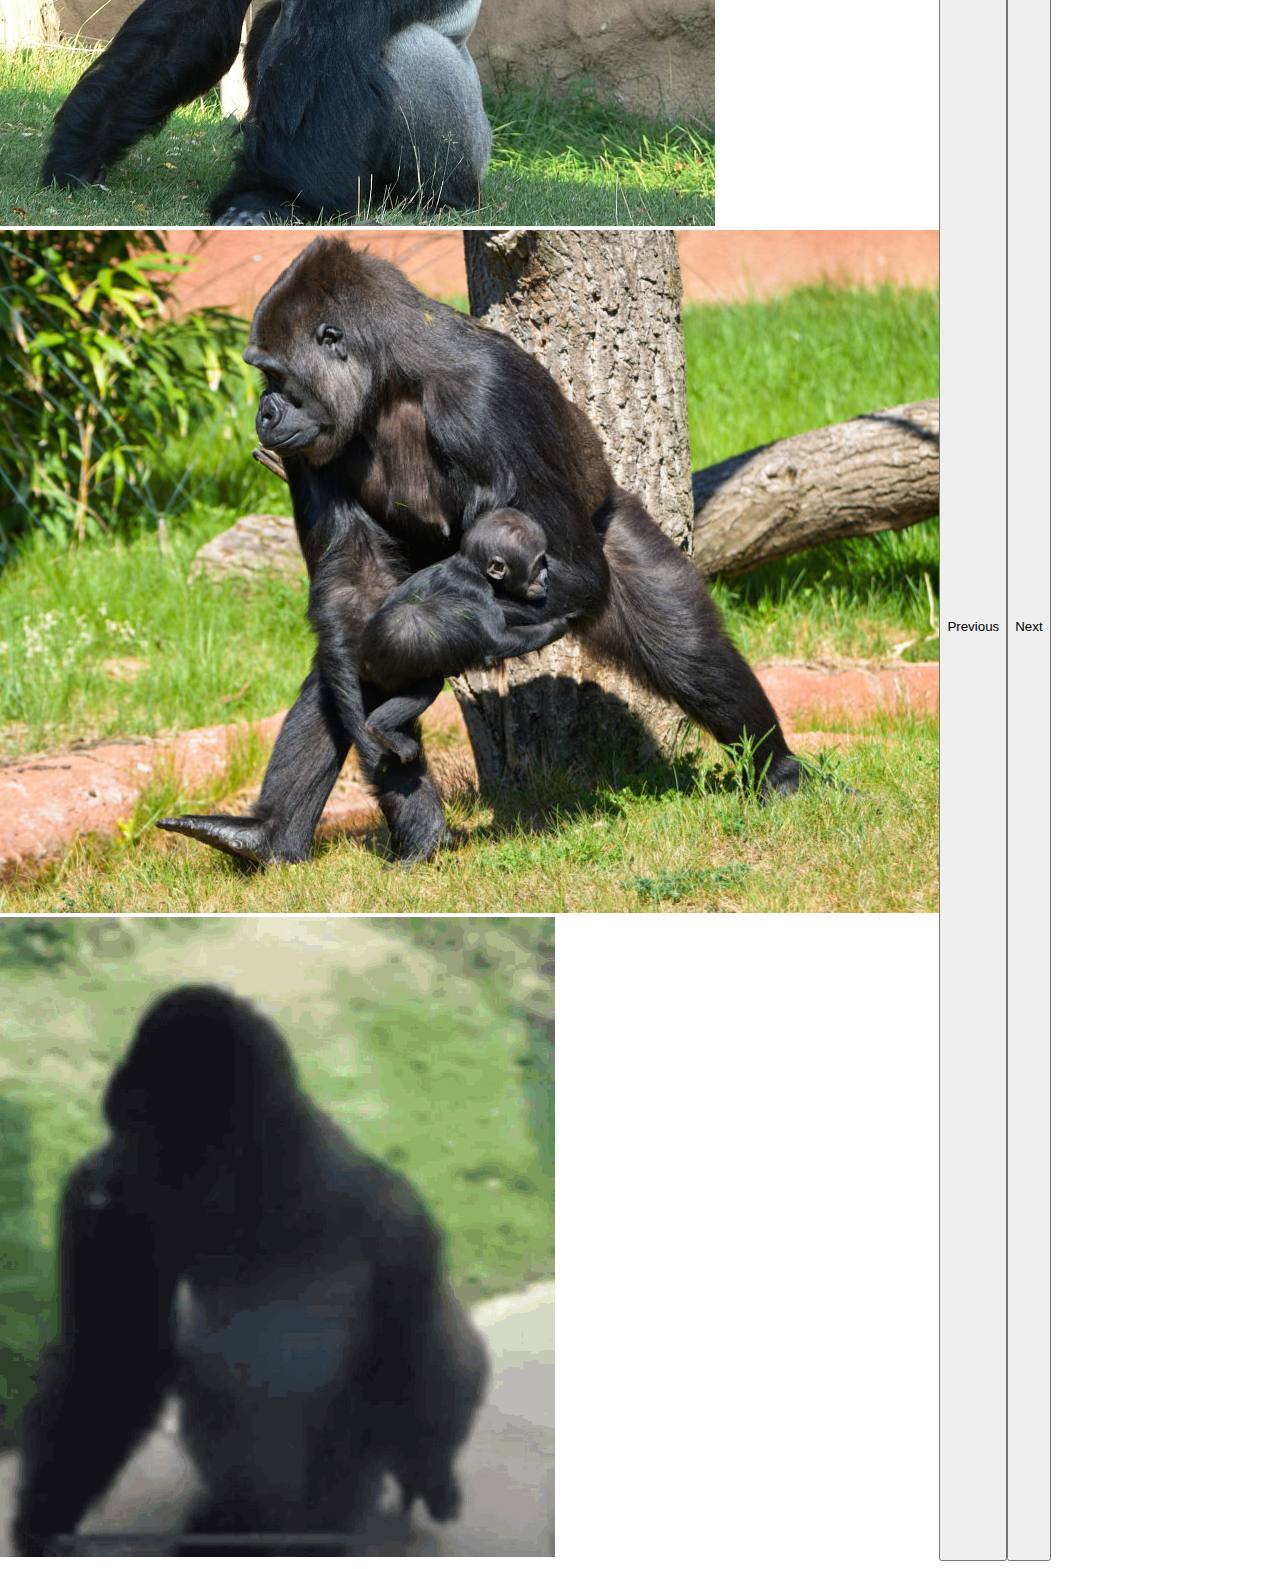
<file: zvirata.html>
<!DOCTYPE html>
<html lang="cs">

<head>
  <meta charset="UTF-8">
  <meta name="viewport" content="width=device-width, initial-scale=1.0">
  <title>Document</title>
  <link href="https://cdn.jsdelivr.net/npm/bootstrap@5.3.8/dist/css/bootstrap.min.css" rel="stylesheet"
    integrity="sha384-sRIl4kxILFvY47J16cr9ZwB07vP4J8+LH7qKQnuqkuIAvNWLzeN8tE5YBujZqJLB" crossorigin="anonymous">
  <link rel="stylesheet" href="https://cdn.jsdelivr.net/npm/bootstrap-icons@1.13.1/font/bootstrap-icons.min.css">
  <link rel="stylesheet" href="styles.css">
</head>

<body>
  <nav class="navbar navbar-expand-lg bg-warning" data-bs-theme="light">
    <div class="container-fluid">
      <a class="navbar-brand" href="#"> <i class="bi bi-gitlab"></i> Zlate.udoli <i class="bi bi-gitlab"></i></a>
      <button class="navbar-toggler" type="button" data-bs-toggle="collapse" data-bs-target="#navbarNav"
        aria-controls="navbarNav" aria-expanded="false" aria-label="Toggle navigation">
        <span class="navbar-toggler-icon"></span>
      </button>
      <div class="collapse navbar-collapse" id="navbarNav">
        <ul class="navbar-nav">
          <li class="nav-item">
            <a class="nav-link" href="index.html">Home</a>
          </li>
          <li class="nav-item">
            <a class="nav-link active" aria-current="page" href="#">Naše Zvířata</a>
          </li>
          <li class="nav-item">
            <a class="nav-link" href="plemeno.html">plemeno a péče</a>
              
          </li>
          <li class="nav-item">
           <a class="nav-link" href="stenata.html">mláďata</a>
          </li>
          
        </ul>
      </div>
    </div>
  </nav>

<section class="hero py-5 bg-warning-subtle text-center">

  <h1 class="hero py-5 text-center display-1 mb-3">Naše Zvířata</h1>
</section>

<section class="about py-5">
        <div class="container">
            <div class="row g-3">
                



                <div class="col-md-6 col-xl-4 text-center">
                    <h2 class="h1">Zlaté údolí</h2>
                    <p> V srdci rozlehlého pralesního údolí, obklopeného bujnou vegetací a zurčícími potoky, se nachází Útulek pro gorily Zlaté údolí – místo, kde nalezly bezpečný domov gorily, které by ve volné přírodě samy nepřežily. Cílem útulku je poskytovat péči, ochranu a druhou šanci gorilám z nelegálních chovů, cirkusů či nevhodných podmínek, a zároveň přispívat k ochraně jejich přírodních populací.</p>
                    <p> Zdejší tým ošetřovatelů, veterinářů a biologů se stará o to, aby každé zvíře dostalo přesně takovou péči, jakou potřebuje. Gorily mají k dispozici rozsáhlé venkovní výběhy s možností úkrytu i lezení, které co nejvíce napodobují přirozené prostředí tropického lesa. Důraz se klade nejen na fyzickou péči, ale i na psychickou pohodu a přirozené chování – zvířata mají k dispozici různé enrichmenty, tedy hry a aktivity, které podporují jejich zvědavost a mentální stimulaci.
                    </p>
                    <p>Mezi nejznámější obyvatele útulku patří gorilí samec Pepek, klidný a rozvážný vůdce skupiny, a samice Anička, hravá a zvídavá družka, která svým temperamentem často probouzí celé údolí k životu. Společně tvoří harmonický pár, který se stal symbolem naděje a druhé šance.</p>
                </div>

                <div class="col-6 col-lg-8">
                    <img class="img-fluid col-md-13" src="utulek.jpg" alt="">

                </div>
            </div>
        </div>

    </section>

  <section class="vec py-5">
    <div class="container">
      <div class="card mb-3" style="max-width: 840px;">
        <div class="row g-1 ">
          <div class="col-md-4">
            <img src="goril.jpg" class="img-fluid rounded-start" alt="goril">
          </div>
          <div class="col-md-8">
            <div class="card-body">
              <h5 class="card-title">Gorilí samec Pepek</h5>
              <h6 class="card-subtitle mb-2 text-body-secondary">2.9.2000</h6>
              <p class="card-text">statný a sebevědomý obr s klidným pohledem a hustou černou srstí, která se na slunci
                leskne do šeda. Má široká ramena, výrazné nadočnicové oblouky a občas působí až majestátně. Přestože
                jeho vzhled budí respekt, Pepek je známý svou rozvážností a trpělivostí – nejraději sedává ve stínu a
                sleduje dění kolem. K ošetřovatelům se chová s klidem a důvěrou, ale vždy si zachovává svou důstojnost.
              </p>

    <a href="#" class="btn btn-warning">Rodokmen</a>
 


            </div>
          </div>
        </div>
      </div>
    </div>
    

  </section>

  <section class="vec py-5">
    <div class="container container1">
      <div class="card mb-3" style="max-width: 840px;">
        <div class="row g-1 ">
          <div class="col-md-4">
            <img src="anička.jpg" class="img-fluid rounded-start" alt="goril">
          </div>
          <div class="col-md-8">
            <div class="card-body">
              <h5 class="card-title">Gorilí samice Anička</h5>
              <h6 class="card-subtitle mb-2 text-body-secondary">19.2.2005</h6>
              <p class="card-text">živější a zvídavější. Je menší a štíhlejší než Pepek, s jemnějšími rysy a bystrýma
                očima, které nikdy neunikne nic nového. Ráda si hraje s větvemi nebo zkoumá nové předměty, které jí
                pečovatelé přinesou. Je společenská a často se snaží navázat kontakt s ostatními gorilami i lidmi, které
                zná. Když je spokojená, tiše brouká, což je pro ni typické znamení pohody.</p>

                 <a href="#" class="btn btn-warning">Rodokmen</a>

            </div>
          </div>
        </div>
      </div>
    </div>
    

  </section>

 <div class="galerie py-5">
        <div class="container-fluid">
            <h2 class="h1 text-center mb-5">galerie</h2>
        </div>
</div>

        <section class="container-fluid carousel h2">
<div id="carouselExample" class="carousel slide">
  <div class="carousel-inner">
    <div class="carousel-item active">
      <img src="opicak1.jpg" class="d-block w-100" alt="...">
    </div>
    <div class="carousel-item">
      <img src="opicak2.jpg" class="d-block w-100" alt="...">
    </div>
    <div class="carousel-item">
      <img src="mamaco.gif" class="d-block w-100" alt="...">
    </div>
  </div>
  <button class="carousel-control-prev" type="button" data-bs-target="#carouselExample" data-bs-slide="prev">
    <span class="carousel-control-prev-icon" aria-hidden="true"></span>
    <span class="visually-hidden">Previous</span>
  </button>
  <button class="carousel-control-next" type="button" data-bs-target="#carouselExample" data-bs-slide="next">
    <span class="carousel-control-next-icon" aria-hidden="true"></span>
    <span class="visually-hidden">Next</span>
  </button>
</div>

</section>


    <script src="https://cdn.jsdelivr.net/npm/bootstrap@5.3.8/dist/js/bootstrap.bundle.min.js" integrity="sha384-FKyoEForCGlyvwx9Hj09JcYn3nv7wiPVlz7YYwJrWVcXK/BmnVDxM+D2scQbITxI" crossorigin="anonymous"></script>
</body>


</html>
</file>
<file: styles.css>
.container1 {display: flex; justify-content: end;}
.carousel {display: flex; justify-content: center; max-width: 950px;}
.bod {padding-top: 30px;}
.bode {padding-left: 30px; padding-top: 30px;}
.btn {margin-bottom: 20px;}
</file>
